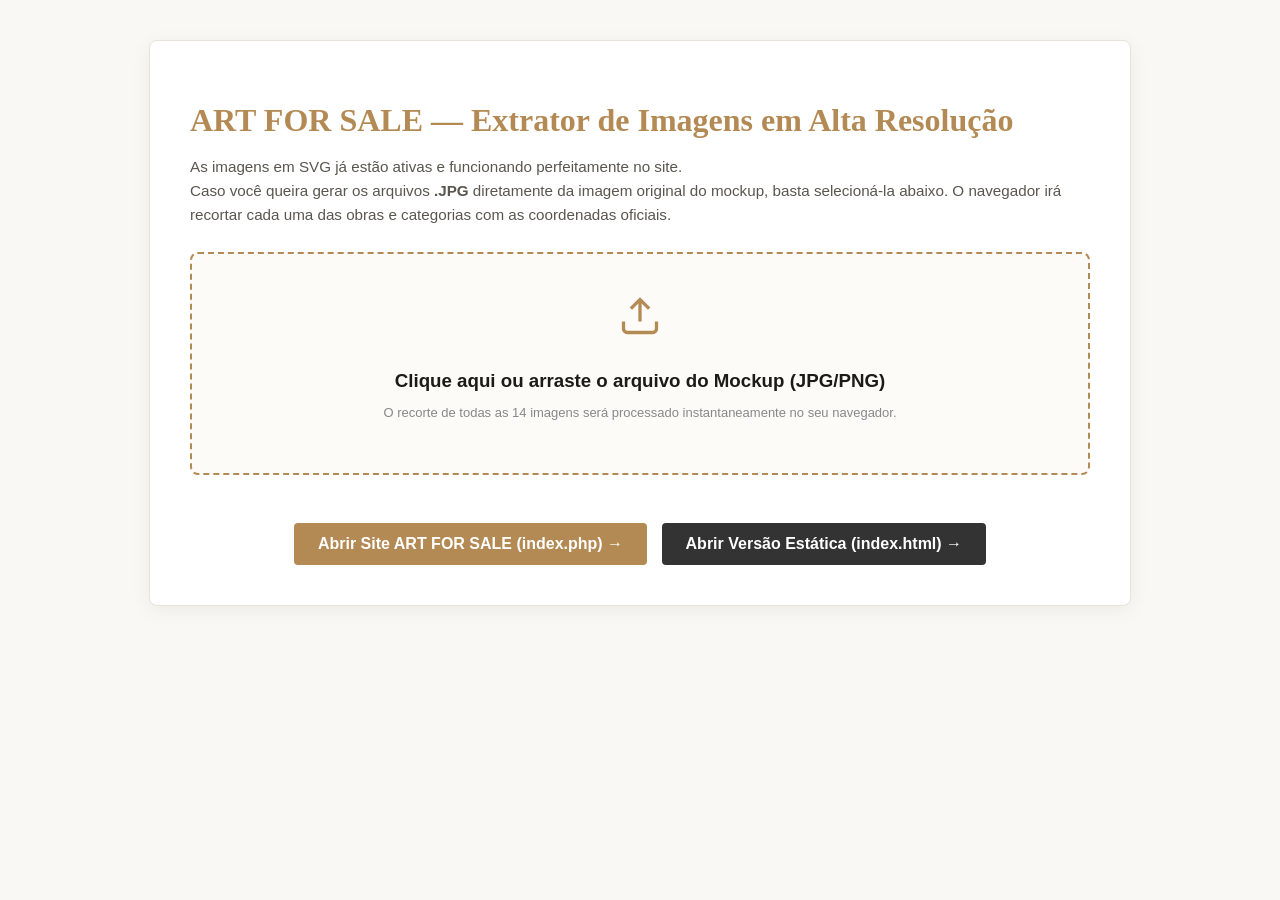
<file: extract_mockup.html>
<!DOCTYPE html>
<html lang="pt-BR">
<head>
    <meta charset="UTF-8">
    <meta name="viewport" content="width=device-width, initial-scale=1.0">
    <title>ART FOR SALE — Extrator de Imagens do Mockup</title>
    <style>
        body { font-family: -apple-system, BlinkMacSystemFont, 'Segoe UI', Roboto, sans-serif; background: #faf8f5; color: #1c1b18; padding: 2rem; }
        .container { max-width: 900px; margin: 0 auto; background: #fff; padding: 2.5rem; border-radius: 8px; box-shadow: 0 4px 20px rgba(0,0,0,0.06); border: 1px solid #e8e3d8; }
        h1 { font-family: Georgia, serif; color: #b38a54; margin-bottom: 0.5rem; }
        .instructions { font-size: 0.95rem; color: #5a564f; line-height: 1.6; margin-bottom: 1.5rem; }
        .upload-area { border: 2px dashed #b38a54; padding: 2.5rem; text-align: center; border-radius: 8px; background: #fdfbf7; cursor: pointer; transition: all 0.2s; margin-bottom: 2rem; }
        .upload-area:hover { background: #f8f3eb; }
        .btn { display: inline-block; background: #b38a54; color: #fff; padding: 0.75rem 1.5rem; border-radius: 4px; text-decoration: none; font-weight: 600; cursor: pointer; border: none; margin-top: 1rem; }
        .btn:hover { background: #9c7543; }
        .gallery-grid { display: grid; grid-template-columns: repeat(4, 1fr); gap: 15px; margin-top: 2rem; }
        .card-thumb { border: 1px solid #e0dbd0; border-radius: 6px; padding: 8px; background: #faf8f5; text-align: center; }
        .card-thumb img { width: 100%; border-radius: 4px; aspect-ratio: 16/10; object-fit: cover; }
        .card-thumb span { display: block; font-size: 11px; margin-top: 6px; font-weight: 600; color: #444; }
        .card-thumb a { display: inline-block; font-size: 10px; color: #b38a54; margin-top: 4px; }
    </style>
</head>
<body>
    <div class="container">
        <h1>ART FOR SALE — Extrator de Imagens em Alta Resolução</h1>
        <p class="instructions">
            As imagens em SVG já estão ativas e funcionando perfeitamente no site. <br>
            Caso você queira gerar os arquivos <strong>.JPG</strong> diretamente da imagem original do mockup, basta selecioná-la abaixo. O navegador irá recortar cada uma das obras e categorias com as coordenadas oficiais.
        </p>

        <div class="upload-area" id="dropZone" onclick="document.getElementById('fileInput').click()">
            <svg viewBox="0 0 24 24" width="44" height="44" fill="none" stroke="#b38a54" stroke-width="1.8" style="margin-bottom: 10px;">
                <path d="M21 15v4a2 2 0 0 1-2 2H5a2 2 0 0 1-2-2v-4"></path>
                <polyline points="17 8 12 3 7 8"></polyline>
                <line x1="12" y1="3" x2="12" y2="15"></line>
            </svg>
            <h3 style="margin-bottom: 5px;">Clique aqui ou arraste o arquivo do Mockup (JPG/PNG)</h3>
            <p style="font-size: 13px; color: #888;">O recorte de todas as 14 imagens será processado instantaneamente no seu navegador.</p>
            <input type="file" id="fileInput" accept="image/*" style="display: none;">
        </div>

        <div id="outputArea" style="display: none;">
            <h3>Imagens Recortadas com Sucesso:</h3>
            <div class="gallery-grid" id="galleryGrid"></div>
        </div>

        <div style="margin-top: 2rem; text-align: center;">
            <a href="index.php" class="btn">Abrir Site ART FOR SALE (index.php) →</a>
            <a href="index.html" class="btn" style="background: #333; margin-left: 10px;">Abrir Versão Estática (index.html) →</a>
        </div>
    </div>

    <script>
        const cropCoordinates = {
            'hero-bg.jpg': { x: 0.0, y: 0.038, w: 1.0, h: 0.280, dir: 'assets/images/site/' },
            'cat-arte-classica.jpg': { x: 0.146, y: 0.369, w: 0.081, h: 0.072, dir: 'assets/images/obras/' },
            'cat-arte-moderna.jpg': { x: 0.235, y: 0.369, w: 0.081, h: 0.072, dir: 'assets/images/obras/' },
            'cat-arte-contemporanea.jpg': { x: 0.324, y: 0.369, w: 0.081, h: 0.072, dir: 'assets/images/obras/' },
            'cat-paisagens.jpg': { x: 0.413, y: 0.369, w: 0.081, h: 0.072, dir: 'assets/images/obras/' },
            'cat-retratos.jpg': { x: 0.503, y: 0.369, w: 0.081, h: 0.072, dir: 'assets/images/obras/' },
            'cat-abstrato.jpg': { x: 0.593, y: 0.369, w: 0.081, h: 0.072, dir: 'assets/images/obras/' },
            'cat-gravuras.jpg': { x: 0.683, y: 0.369, w: 0.081, h: 0.072, dir: 'assets/images/obras/' },
            'cat-esculturas.jpg': { x: 0.772, y: 0.369, w: 0.081, h: 0.072, dir: 'assets/images/obras/' },
            'obra-horizontes-dourados.jpg': { x: 0.146, y: 0.514, w: 0.170, h: 0.087, dir: 'assets/images/obras/' },
            'obra-silencio-urbano.jpg': { x: 0.325, y: 0.514, w: 0.170, h: 0.087, dir: 'assets/images/obras/' },
            'obra-essencia.jpg': { x: 0.504, y: 0.514, w: 0.170, h: 0.087, dir: 'assets/images/obras/' },
            'obra-azul-profundo.jpg': { x: 0.683, y: 0.514, w: 0.170, h: 0.087, dir: 'assets/images/obras/' },
            'about-art-sell.jpg': { x: 0.0, y: 0.684, w: 0.395, h: 0.129, dir: 'assets/images/site/' },
            'team-banner-bg.jpg': { x: 0.0, y: 0.813, w: 0.440, h: 0.100, dir: 'assets/images/site/' }
        };

        const fileInput = document.getElementById('fileInput');
        const outputArea = document.getElementById('outputArea');
        const galleryGrid = document.getElementById('galleryGrid');

        fileInput.addEventListener('change', (e) => {
            const file = e.target.files[0];
            if (!file) return;

            const reader = new FileReader();
            reader.onload = (event) => {
                const img = new Image();
                img.onload = () => {
                    processMockupImage(img);
                };
                img.src = event.target.result;
            };
            reader.readAsDataURL(file);
        });

        function processMockupImage(sourceImg) {
            outputArea.style.display = 'block';
            galleryGrid.innerHTML = '';

            const origW = sourceImg.naturalWidth;
            const origH = sourceImg.naturalHeight;

            Object.entries(cropCoordinates).forEach(([filename, coords]) => {
                const canvas = document.createElement('canvas');
                const sx = coords.x * origW;
                const sy = coords.y * origH;
                const sw = coords.w * origW;
                const sh = coords.h * origH;

                canvas.width = sw;
                canvas.height = sh;
                const ctx = canvas.getContext('2d');
                ctx.drawImage(sourceImg, sx, sy, sw, sh, 0, 0, sw, sh);

                const dataUrl = canvas.toDataURL('image/jpeg', 0.95);

                const card = document.createElement('div');
                card.className = 'card-thumb';
                card.innerHTML = `
                    <img src="${dataUrl}" alt="${filename}">
                    <span>${filename}</span>
                    <a href="${dataUrl}" download="${filename}">Baixar JPG</a>
                `;
                galleryGrid.appendChild(card);
            });
        }
    </script>
</body>
</html>
</file>
